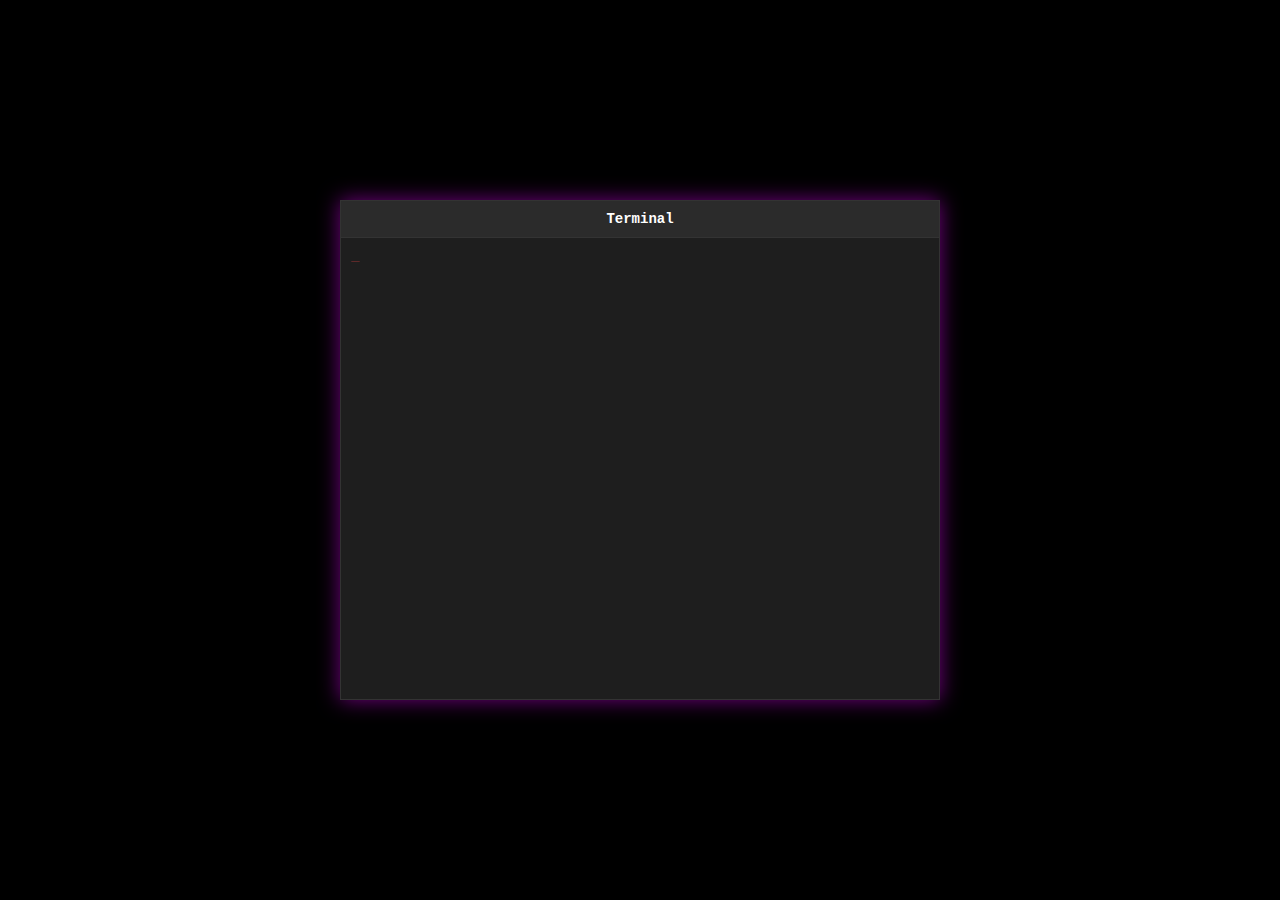
<file: index.html>
<!DOCTYPE html>
<html lang="en">
<head>
    <script async src="https://fundingchoicesmessages.google.com/i/pub-8102815094882014?ers=1" nonce="TMOhula9nIHeMDAd0PpreQ"></script>
    <script nonce="TMOhula9nIHeMDAd0PpreQ">
        (function() {
            function signalGooglefcPresent() {
                if (!window.frames['googlefcPresent']) {
                    if (document.body) {
                        const iframe = document.createElement('iframe');
                        iframe.style = 'width: 0; height: 0; border: none; z-index: -1000; left: -1000px; top: -1000px;';
                        iframe.style.display = 'none';
                        iframe.name = 'googlefcPresent';
                        document.body.appendChild(iframe);
                    } else {
                        setTimeout(signalGooglefcPresent, 0);
                    }
                }
            }
            signalGooglefcPresent();
        })();
    </script>
    <meta charset="UTF-8">
    <meta http-equiv="X-UA-Compatible" content="IE=edge">
    <meta name="viewport" content="width=device-width, initial-scale=1.0">
    <link rel="stylesheet" href="style.css">
    
    <title>Goddess Sara</title>
</head>
<body>
<div class="console-window">
    <div class="console-header">
        <div class="title">Terminal</div>
    </div>
    <div id="console">
        <div class="console-content"></div>
        <div class="blinking-prompt" id="blinkingPrompt">_</div>
    </div>
    <div class="msg" id="hackMessage">Downloading contents of device..... </div>
</div>
<script src="script.js"></script>
</body>
</html>
</file>
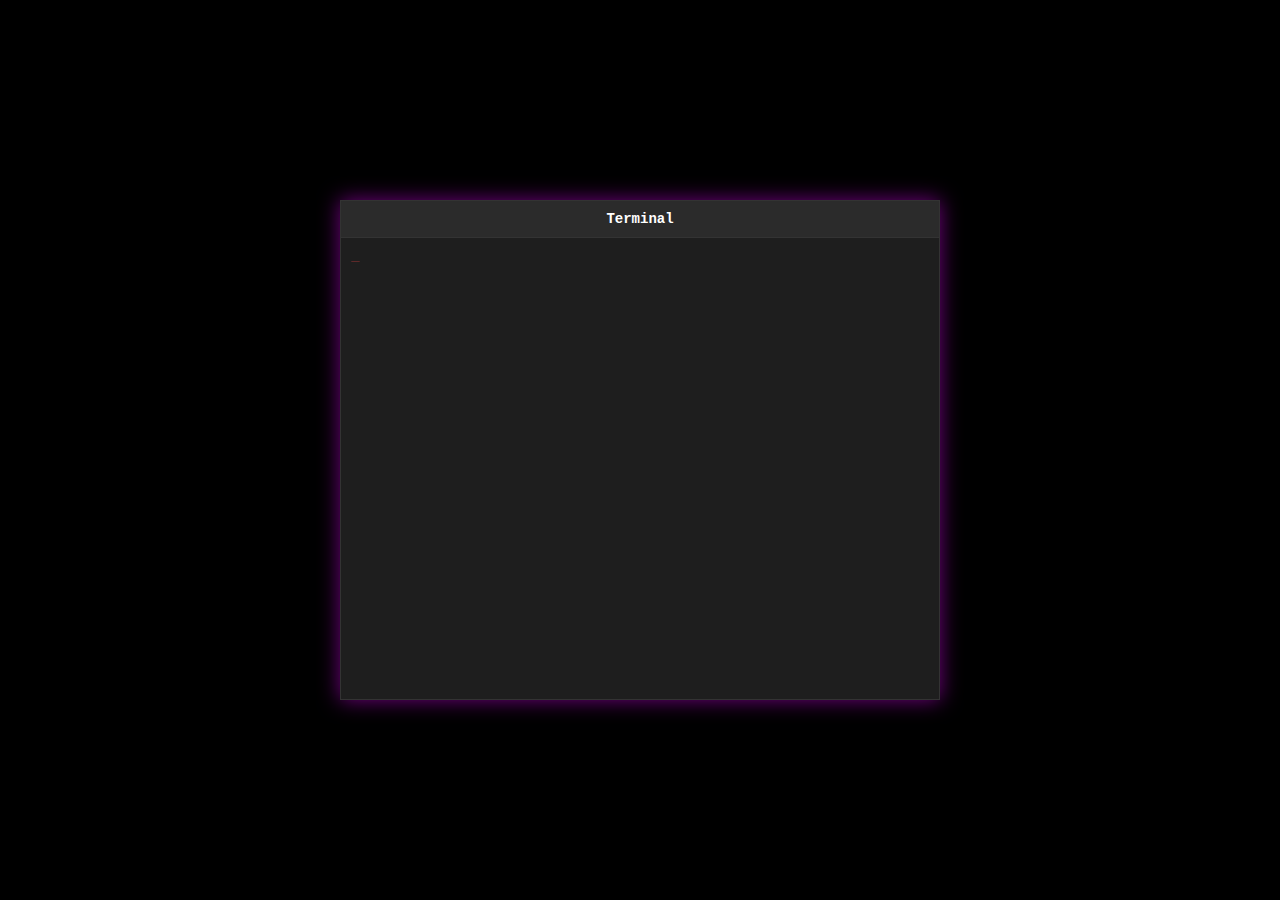
<file: my_terminal.html>
<!DOCTYPE html>
<html lang="en">
<head>
    <script async src="https://fundingchoicesmessages.google.com/i/pub-8102815094882014?ers=1" nonce="TMOhula9nIHeMDAd0PpreQ"></script>
    <script nonce="TMOhula9nIHeMDAd0PpreQ">
        (function() {
            function signalGooglefcPresent() {
                if (!window.frames['googlefcPresent']) {
                    if (document.body) {
                        const iframe = document.createElement('iframe');
                        iframe.style = 'width: 0; height: 0; border: none; z-index: -1000; left: -1000px; top: -1000px;';
                        iframe.style.display = 'none';
                        iframe.name = 'googlefcPresent';
                        document.body.appendChild(iframe);
                    } else {
                        setTimeout(signalGooglefcPresent, 0);
                    }
                }
            }
            signalGooglefcPresent();
        })();
    </script>
    <meta charset="UTF-8">
    <meta http-equiv="X-UA-Compatible" content="IE=edge">
    <meta name="viewport" content="width=device-width, initial-scale=1.0">
    <link rel="stylesheet" href="style.css">
    
    <title>Goddess Sara</title>
</head>
<body>
<div class="console-window">
    <div class="console-header">
        <div class="title">Terminal</div>
    </div>
    <div id="console">
        <div class="console-content"></div>
        <div class="blinking-prompt" id="blinkingPrompt">_</div>
    </div>
    <div class="msg" id="hackMessage">Downloading contents of device. (｀∀´)</div>
</div>
<script src="script.js"></script>
</body>
</html>
</file>
<file: style.css>
/* Basic reset */
* {
    margin: 0;
    padding: 0;
    box-sizing: border-box;
}

body {
    font-family: 'Courier New', Courier, monospace;
    background-color: #000;
    color: rgb(255 71 71 / 50%);
    display: flex;
    justify-content: center;
    align-items: center;
    height: 100vh;
    margin: 0;
}

/* Console window styling */
.console-window {
    background: #1e1e1e;
    border: 1px solid #333;
    width: 90%;
    max-width: 600px;
    height: 80%;
    max-height: 500px;
    overflow: hidden;
    box-shadow: 0 0 20px rgb(228 0 255 / 50%);
    position: relative;
    font-size: 14px;
}

.console-header {
    background: #2b2b2b;
    padding: 10px;
    text-align: center;
    border-bottom: 1px solid #333;
    font-weight: bold;
    color: #fff;
}

#console {
    position: relative;
    height: calc(100% - 40px); /* Adjusting for header height */
    overflow-y: auto;
    padding: 10px;
}

.console-content {
    white-space: pre-wrap;
    word-wrap: break-word;
}

.typing-effect {
    display: inline-block;
    white-space: nowrap;
    overflow: hidden;
    border-right: 2px solid;
    animation: typing 2s steps(40, end) 1, blink-caret .75s step-end infinite;
}

@keyframes typing {
    from { width: 0; }
    to { width: 100%; }
}

@keyframes blink-caret {
    from, to { border-color: transparent; }
    50% { border-color: #5061ef; }
}

.blinking-prompt {
    display: inline-block;
    animation: blink 1s step-end infinite;
}

@keyframes blink {
    from, to { opacity: 1; }
    50% { opacity: 0; }
}

/* Hack message styling */
.msg {
    display: none;
    font-size: 1.5rem;
    text-align: center;
    background: #413c3c;
    padding: 10px;
    border-radius: 5px;
    color: #5061ef;
    position: absolute;
    top: 50%;
    left: 50%;
    transform: translate(-50%, -50%);
    box-shadow: 0 0 30px #d92bc3;
}

/* Flash and glitch effects */
@keyframes flash {
    0%, 50%, 100% { background: #000000; }
    25%, 75% { background: #5b3cd2; }
}

@keyframes glitch {
    0% { clip: rect(42px, 9999px, 44px, 0); }
    10% { clip: rect(82px, 9999px, 0, 0); }
    20% { clip: rect(82px, 9999px, 10px, 0); }
    30% { clip: rect(0, 9999px, 42px, 0); }
    40% { clip: rect(0, 9999px, 64px, 0); }
    50% { clip: rect(34px, 9999px, 42px, 0); }
    60% { clip: rect(58px, 9999px, 50px, 0); }
    70% { clip: rect(82px, 9999px, 60px, 0); }
    80% { clip: rect(22px, 9999px, 70px, 0); }
    90% { clip: rect(32px, 9999px, 80px, 0); }
    100% { clip: rect(52px, 9999px, 90px, 0); }
}

.flash {
    animation: flash 1s;
}

.glitch {
    animation: glitch 1s;
}

/* Responsive design */
@media (max-width: 600px) {
    #console p {
        font-size: 0.9rem;
    }
}
</file>
